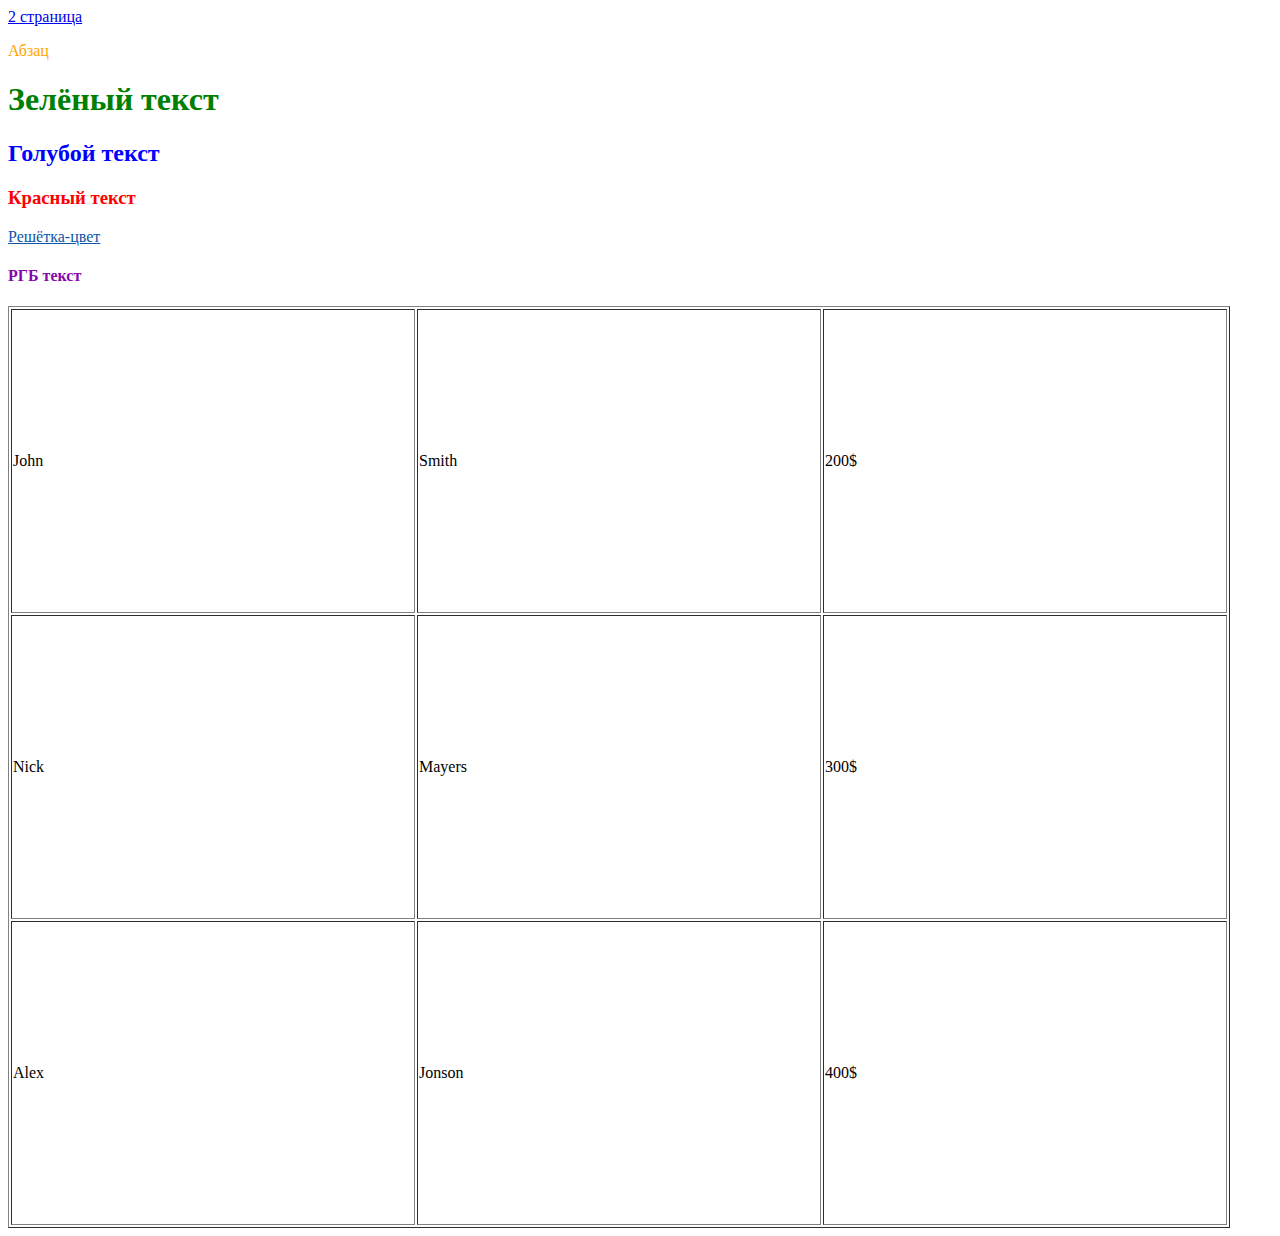
<file: index.html>
<!DOCTYPE html>
<html>
	<head>
		<meta charset="utf-8">
		<title>This is the title</title>
		<link rel="stylesheet" href="style.css">
	</head>
	<body>
		<a href="page2.html"> 2 страница</a>
		<p>
			Абзац
		</p>
		<h1>
			Зелёный текст
		</h1>
		<h2>
			Голубой текст
		</h2>
		<h3>
			Красный текст
		</h3>
		<u>
			Решётка-цвет
		</u>
		<h4>
			РГБ текст
		</h4>
		<table border="1">
			<tr>
				<td>John</td>
				<td>Smith</td>
				<td>200$</td>
			</tr>
			<tr>
				<td>Nick</td>
				<td>Mayers</td>
				<td>300$</td>
			</tr>
			<tr>
				<td>Alex</td>
				<td>Jonson</td>
				<td>400$</td>
			</tr>
		</table>
	</body>
</html>
</file>
<file: style.css>
p {
	color: orange;
}
h1 {
	color: green
}
h2 {
	color: blue
}
h3 {
	color: red
}
u {
	color: #0d55a6
}
h4 {
	color: rgb(133, 9 ,170)
}
td {
	width: 400px;
	height: 300px;
}
</file>
